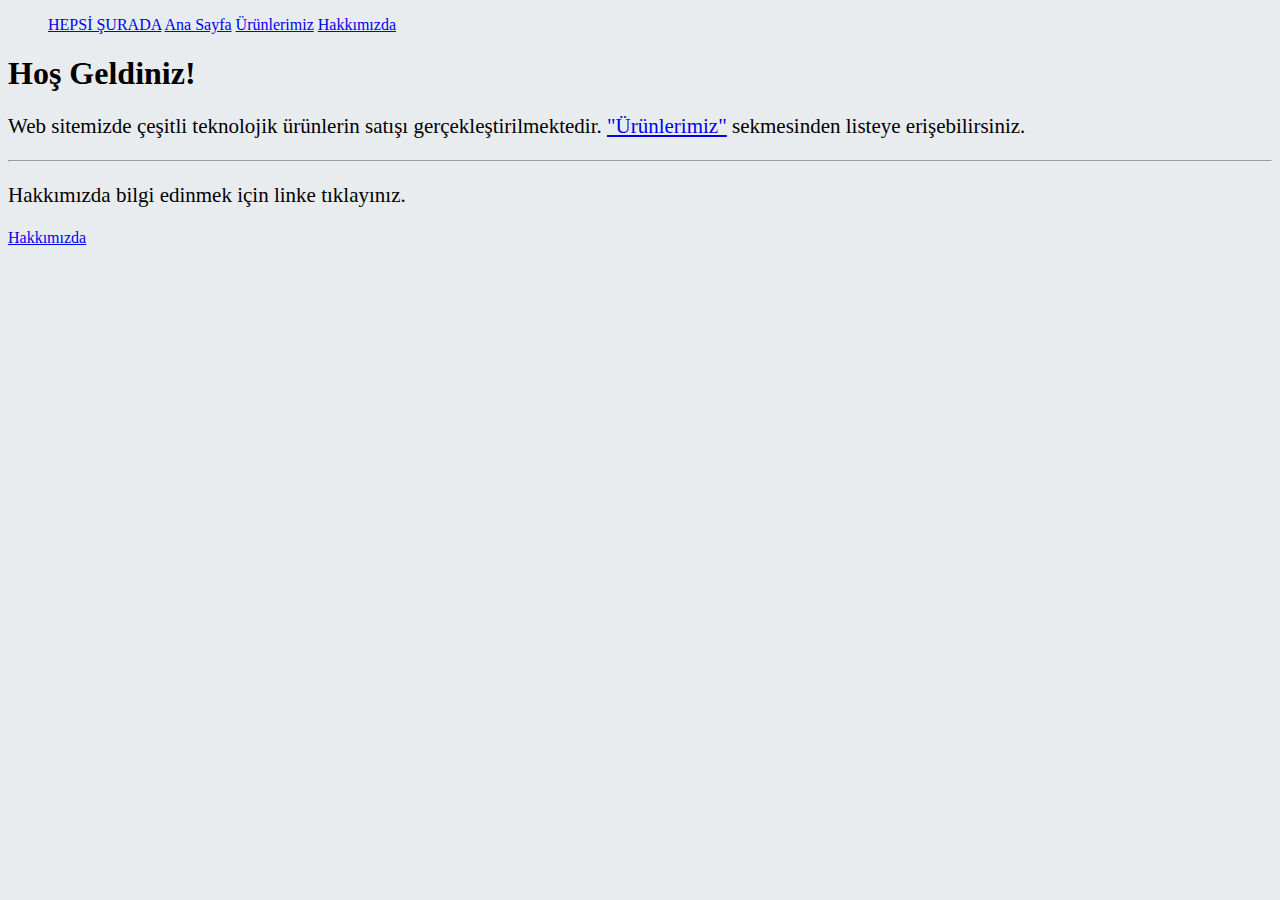
<file: bootstrap_ilk_odev/index.html>
<!doctype html>
<html lang="en">
  <head>
    <!-- Required meta tags -->
    <meta charset="utf-8">
    <meta name="viewport" content="width=device-width, initial-scale=1, shrink-to-fit=no">

    <!-- Bootstrap CSS -->
    <link rel="stylesheet" href="https://cdn.jsdelivr.net/npm/bootstrap@4.6.1/dist/css/bootstrap.min.css" integrity="sha384-zCbKRCUGaJDkqS1kPbPd7TveP5iyJE0EjAuZQTgFLD2ylzuqKfdKlfG/eSrtxUkn" crossorigin="anonymous">

    <title>Ana Sayfa</title>
    <style>
        body{
            background-color: #E9ECEF ;
        }
     p{
         font-size: 21px;
     }
        

        li{
            font-size:30px;
            margin-top:60px;
        }
        
    </style>
  </head>
  <body>
       <!-- Navbar baslangic -->
       
           <div class="row"> 
                <div class="col-12 bg-secondary"> 
                    <nav class="navBar ">
           
                        <ul>
                            <a id="ana" class="col-3 text-warning" href="index.html">HEPSİ ŞURADA</a>
                            <a id="ana" class="col-3 text-dark" href="index.html">Ana Sayfa</a>
                            <a id="urun" class="col-3 text-white" href="urunSatis.html">Ürünlerimiz</a>
                            <a id="ulas" class="col-3 text-white" href="aboutUs.html">Hakkımızda</a>
                        </ul>
                    
                    </nav>
                </div>
           </div>
       

        <!-- Navbar bitis -->       

<!-- Content baslangic -->
    <div class="container">
        <div class="jumbotron">
            <h1 class="display-4">Hoş Geldiniz!</h1>
            <p class="lead">Web sitemizde çeşitli teknolojik ürünlerin satışı gerçekleştirilmektedir.   <a href="urunSatis.html">"Ürünlerimiz"</a>  sekmesinden listeye erişebilirsiniz.</p>
            <hr class="my-4">
            <p>Hakkımızda bilgi edinmek için linke tıklayınız.</p>
            <a class="btn btn-primary btn-lg" href="bizeUlas.html" role="button">Hakkımızda</a>
          </div>
    </div>

    <!-- Content bitis -->



    <!-- Optional JavaScript; choose one of the two! -->

    <!-- Option 1: jQuery and Bootstrap Bundle (includes Popper) -->
    <script src="https://cdn.jsdelivr.net/npm/jquery@3.5.1/dist/jquery.slim.min.js" integrity="sha384-DfXdz2htPH0lsSSs5nCTpuj/zy4C+OGpamoFVy38MVBnE+IbbVYUew+OrCXaRkfj" crossorigin="anonymous"></script>
    <script src="https://cdn.jsdelivr.net/npm/bootstrap@4.6.1/dist/js/bootstrap.bundle.min.js" integrity="sha384-fQybjgWLrvvRgtW6bFlB7jaZrFsaBXjsOMm/tB9LTS58ONXgqbR9W8oWht/amnpF" crossorigin="anonymous"></script>

    <!-- Option 2: Separate Popper and Bootstrap JS -->
    <!--
    <script src="https://cdn.jsdelivr.net/npm/jquery@3.5.1/dist/jquery.slim.min.js" integrity="sha384-DfXdz2htPH0lsSSs5nCTpuj/zy4C+OGpamoFVy38MVBnE+IbbVYUew+OrCXaRkfj" crossorigin="anonymous"></script>
    <script src="https://cdn.jsdelivr.net/npm/popper.js@1.16.1/dist/umd/popper.min.js" integrity="sha384-9/reFTGAW83EW2RDu2S0VKaIzap3H66lZH81PoYlFhbGU+6BZp6G7niu735Sk7lN" crossorigin="anonymous"></script>
    <script src="https://cdn.jsdelivr.net/npm/bootstrap@4.6.1/dist/js/bootstrap.min.js" integrity="sha384-VHvPCCyXqtD5DqJeNxl2dtTyhF78xXNXdkwX1CZeRusQfRKp+tA7hAShOK/B/fQ2" crossorigin="anonymous"></script>
    -->
  </body>
</html>
</file>
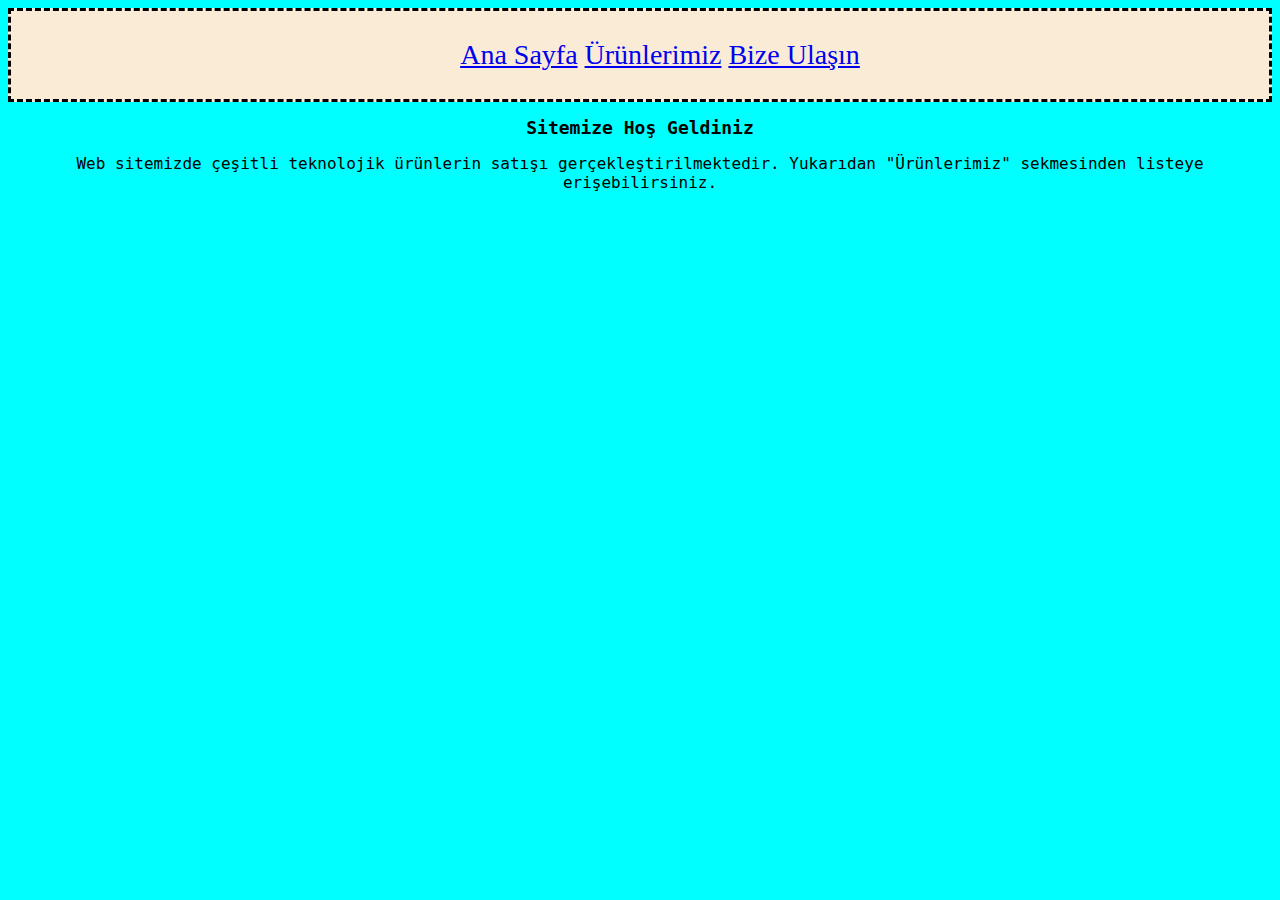
<file: css_ilk_odev/index.html>
<!DOCTYPE html>
<html lang="tr">
<head>
    <meta charset="UTF-8">
    <meta http-equiv="X-UA-Compatible" content="IE=edge">
    <meta name="viewport" content="width=device-width, initial-scale=1.0">
    <title>Ana Sayfa</title>
    <link rel="stylesheet" href="css/web.css">
</head>
<body>
    <!-- Navbar baslangic -->
        <nav class="navBar">
           
            <ul>
                <a id="ana" href="index.html">Ana Sayfa</a>
                <a id="urun" href="urunSatis.html">Ürünlerimiz</a>
                <a id="ulas" href="bizeUlas.html">Bize Ulaşın</a>
            </ul>
            
        </nav>
    <!-- Navbar bitis -->
    
    <!-- Content baslangic -->
        <main class="main_">
            <h2>Sitemize Hoş Geldiniz</h2>
            <p>Web sitemizde çeşitli teknolojik ürünlerin satışı gerçekleştirilmektedir. Yukarıdan "Ürünlerimiz" sekmesinden listeye erişebilirsiniz.</p>

        </main>
    
    <!-- Content bitis -->

    <!-- footer baslangic -->
    <!-- <nav class="footerSide">
           
        <a href="index.html">Ana Sayfa</a>
        <a href="urunSatis.html">Ürünlerimiz</a>
        <a href="bizeUlas.html">Bize Ulaşın</a>
        
    </nav> -->
    <!-- footer bitis -->



</body>
</html>
</file>
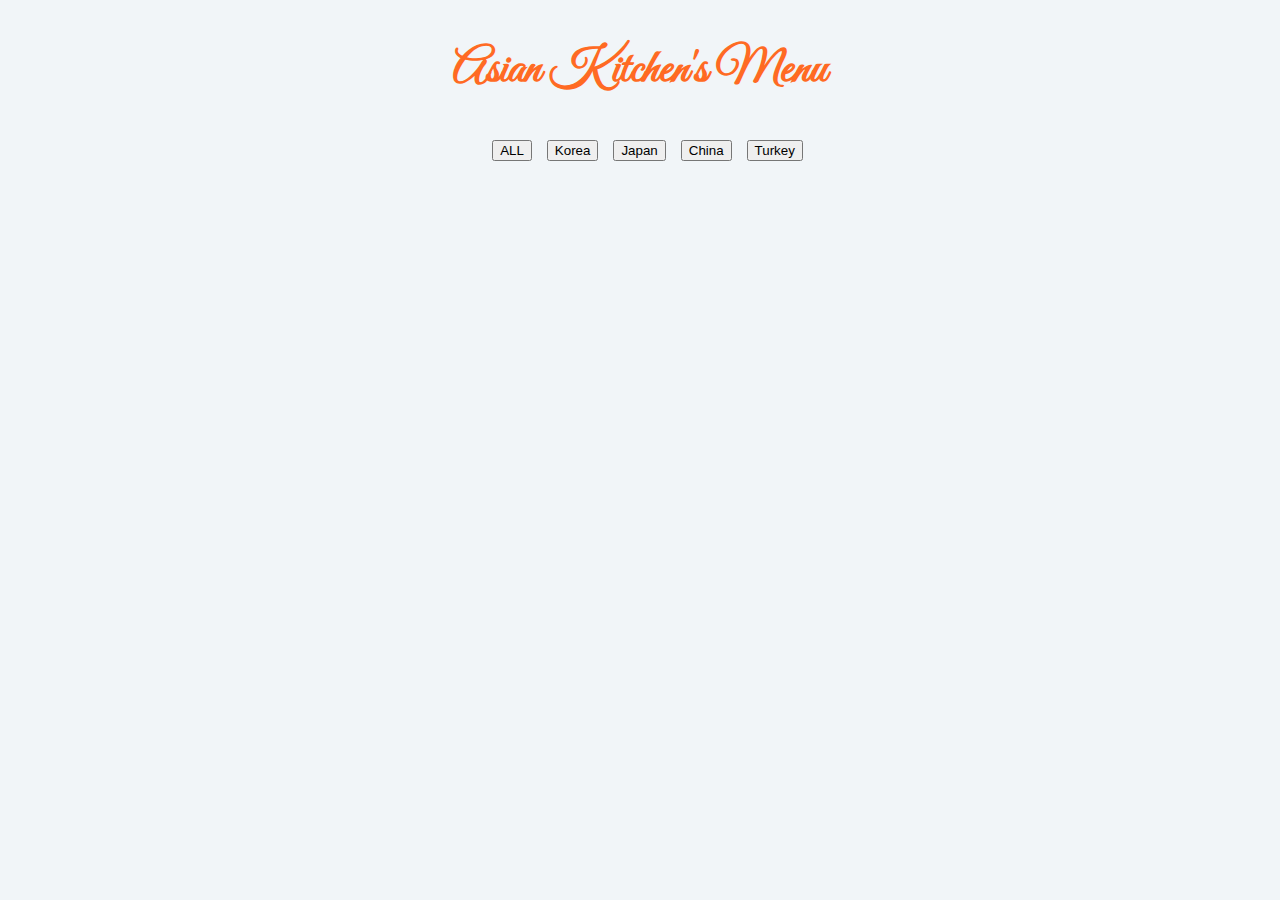
<file: js_odev_3_asian_kitchen/index.html>
<!DOCTYPE html>
<html lang="en">
  <head>
    <meta charset="UTF-8" />
    <meta name="viewport" content="width=device-width, initial-scale=1.0" />
    <title>Asian Kitchen</title>
    <!-- Fonts -->
    <link
      href="https://fonts.googleapis.com/css2?family=Great+Vibes&family=Zilla+Slab&display=swap"
      rel="stylesheet"
    />
    <!-- Boostrap CDN -->
    <link
      href="https://cdn.jsdelivr.net/npm/bootstrap@5.0.0-beta1/dist/css/bootstrap.min.css"
      rel="stylesheet"
      integrity="sha384-giJF6kkoqNQ00vy+HMDP7azOuL0xtbfIcaT9wjKHr8RbDVddVHyTfAAsrekwKmP1"
      crossorigin="anonymous"
    />
    <!-- CSS -->
    <link rel="stylesheet" href="css/style.css" />
  </head>
  <body>
    <div class="container">
      <section class="menu">
        <!-- title -->
        <div class="title">
          <h2>Asian Kitchen's Menu</h2>
        </div>
        <!-- filter buttons-->
        <div class="btn-container"></div>
        <!-- menu items -->
        <div class="section-center row">
          <!-- single-item -->

          <!-- end of single item -->
        </div>
      </section>
    </div>
    <script src="/js_odev_3_asian_kitchen/js/app.js"></script>
  </body>
</html>
</file>
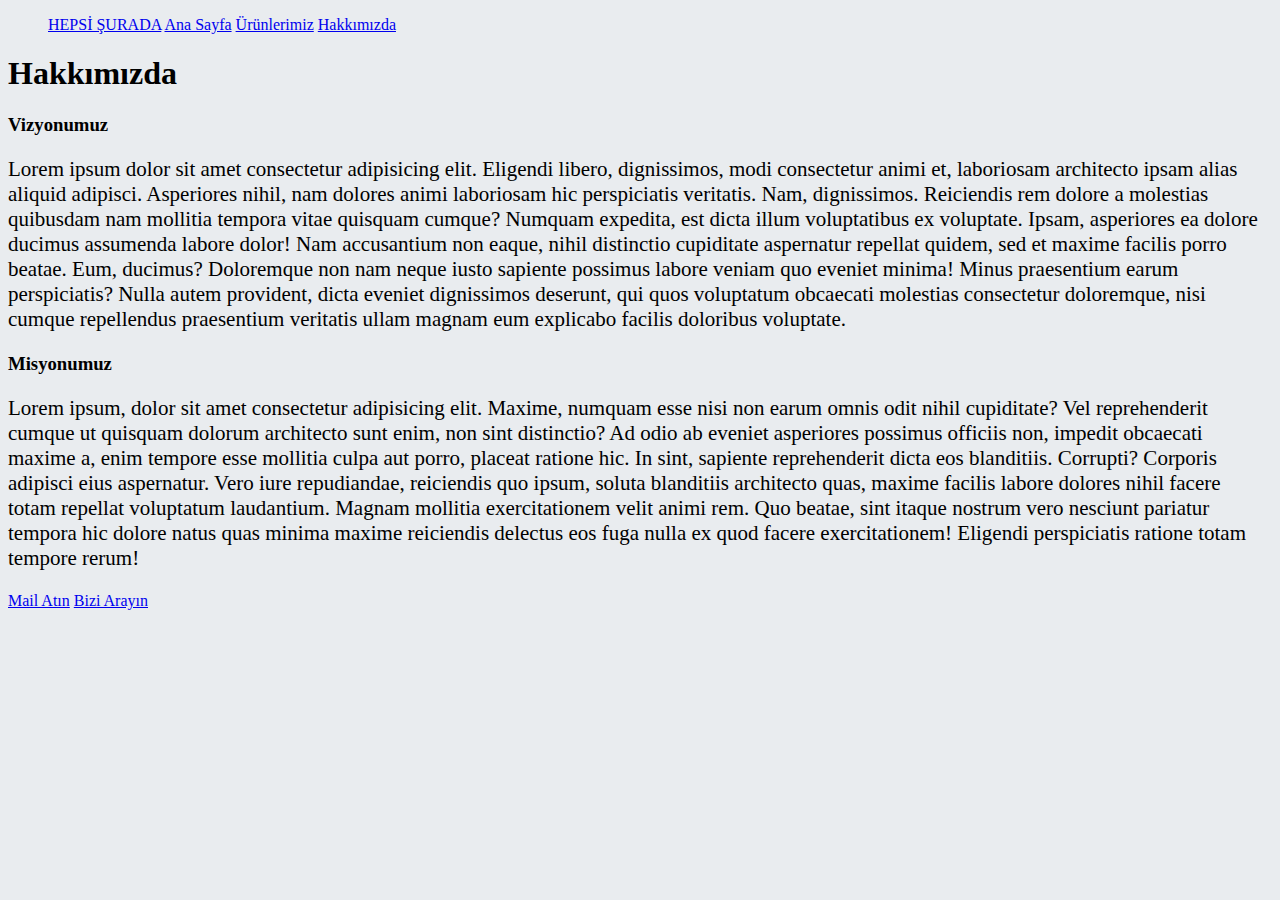
<file: bootstrap_ilk_odev/aboutUs.html>
<!doctype html>
<html lang="en">
  <head>
    <!-- Required meta tags -->
    <meta charset="utf-8">
    <meta name="viewport" content="width=device-width, initial-scale=1, shrink-to-fit=no">

    <!-- Bootstrap CSS -->
    <link rel="stylesheet" href="https://cdn.jsdelivr.net/npm/bootstrap@4.6.1/dist/css/bootstrap.min.css" integrity="sha384-zCbKRCUGaJDkqS1kPbPd7TveP5iyJE0EjAuZQTgFLD2ylzuqKfdKlfG/eSrtxUkn" crossorigin="anonymous">

    <title>Hakkımızda</title>
    <style>
      body{
          background-color: #E9ECEF ;
      }
      p{
       font-size: 21px;
      }
      

      li{
          font-size:30px;
          margin-top:60px;
      }
      
    </style>
  </head>
  <body>
      <!-- Navbar baslangic -->
       
      <div class="row"> 
        <div class="col-12 bg-secondary"> 
            <nav class="navBar ">
   
                <ul>
                    <a id="ana" class="col-3 text-warning" href="index.html">HEPSİ ŞURADA</a>
                    <a id="ana" class="col-3 text-white" href="index.html">Ana Sayfa</a>
                    <a id="urun" class="col-3 text-white" href="urunSatis.html">Ürünlerimiz</a>
                    <a id="ulas" class="col-3 text-dark" href="aboutUs.html">Hakkımızda</a>
                </ul>
            
            </nav>
        </div>
   </div>


<!-- Navbar bitis -->       
    
    <!-- Content baslangic -->

    <div class="container">
        <div class="row">
            <div class="col-sm-12">
                <div class="card" >
                    <div class="card-body">
                      <h1 class="card-title text-primary">Hakkımızda</h1>
                      <h3 class="card-subtitle mb-2 text-warning">Vizyonumuz</h3>
                      <p class="card-text">Lorem ipsum dolor sit amet consectetur adipisicing elit. Eligendi libero, dignissimos, modi consectetur animi et, laboriosam architecto ipsam alias aliquid adipisci. Asperiores nihil, nam dolores animi laboriosam hic perspiciatis veritatis.
                      Nam, dignissimos. Reiciendis rem dolore a molestias quibusdam nam mollitia tempora vitae quisquam cumque? Numquam expedita, est dicta illum voluptatibus ex voluptate. Ipsam, asperiores ea dolore ducimus assumenda labore dolor!
                      Nam accusantium non eaque, nihil distinctio cupiditate aspernatur repellat quidem, sed et maxime facilis porro beatae. Eum, ducimus? Doloremque non nam neque iusto sapiente possimus labore veniam quo eveniet minima!
                      Minus praesentium earum perspiciatis? Nulla autem provident, dicta eveniet dignissimos deserunt, qui quos voluptatum obcaecati molestias consectetur doloremque, nisi cumque repellendus praesentium veritatis ullam magnam eum explicabo facilis doloribus voluptate.</p>
                      <h3 class="card-subtitle mb-2 text-warning"> Misyonumuz </h3>
                      <p class="card-text">
                          Lorem ipsum, dolor sit amet consectetur adipisicing elit. Maxime, numquam esse nisi non earum omnis odit nihil cupiditate? Vel reprehenderit cumque ut quisquam dolorum architecto sunt enim, non sint distinctio?
                          Ad odio ab eveniet asperiores possimus officiis non, impedit obcaecati maxime a, enim tempore esse mollitia culpa aut porro, placeat ratione hic. In sint, sapiente reprehenderit dicta eos blanditiis. Corrupti?
                          Corporis adipisci eius aspernatur. Vero iure repudiandae, reiciendis quo ipsum, soluta blanditiis architecto quas, maxime facilis labore dolores nihil facere totam repellat voluptatum laudantium. Magnam mollitia exercitationem velit animi rem.
                          Quo beatae, sint itaque nostrum vero nesciunt pariatur tempora hic dolore natus quas minima maxime reiciendis delectus eos fuga nulla ex quod facere exercitationem! Eligendi perspiciatis ratione totam tempore rerum!
                      </p>
                      <a href="mailto:info@abidikgubidik.com" class="card-link">Mail Atın</a>
                      <a href="tel:05552233421" class="card-link">Bizi Arayın</a>
                    </div>
                  </div>
            </div>
        </div>
    </div>
    <!-- Content bitis -->

    <!-- footer baslangic -->
    <!-- <div class="row">
        <div class="col-12 bg-secondary">
            <nav class="footerSide">
           
                <a href="index.html" class="col-3 text-white">Ana Sayfa</a>
                <a href="urunSatis.html" class="col-3 text-white">Ürünlerimiz</a>
                <a href="aboutUs.html" class="col-3 text-white">Hakkımızda</a>
                
            </nav>
        </div>
    </div> -->

 
    <!-- footer bitis -->



    <!-- Optional JavaScript; choose one of the two! -->

    <!-- Option 1: jQuery and Bootstrap Bundle (includes Popper) -->
    <script src="https://cdn.jsdelivr.net/npm/jquery@3.5.1/dist/jquery.slim.min.js" integrity="sha384-DfXdz2htPH0lsSSs5nCTpuj/zy4C+OGpamoFVy38MVBnE+IbbVYUew+OrCXaRkfj" crossorigin="anonymous"></script>
    <script src="https://cdn.jsdelivr.net/npm/bootstrap@4.6.1/dist/js/bootstrap.bundle.min.js" integrity="sha384-fQybjgWLrvvRgtW6bFlB7jaZrFsaBXjsOMm/tB9LTS58ONXgqbR9W8oWht/amnpF" crossorigin="anonymous"></script>

    <!-- Option 2: Separate Popper and Bootstrap JS -->
    <!--
    <script src="https://cdn.jsdelivr.net/npm/jquery@3.5.1/dist/jquery.slim.min.js" integrity="sha384-DfXdz2htPH0lsSSs5nCTpuj/zy4C+OGpamoFVy38MVBnE+IbbVYUew+OrCXaRkfj" crossorigin="anonymous"></script>
    <script src="https://cdn.jsdelivr.net/npm/popper.js@1.16.1/dist/umd/popper.min.js" integrity="sha384-9/reFTGAW83EW2RDu2S0VKaIzap3H66lZH81PoYlFhbGU+6BZp6G7niu735Sk7lN" crossorigin="anonymous"></script>
    <script src="https://cdn.jsdelivr.net/npm/bootstrap@4.6.1/dist/js/bootstrap.min.js" integrity="sha384-VHvPCCyXqtD5DqJeNxl2dtTyhF78xXNXdkwX1CZeRusQfRKp+tA7hAShOK/B/fQ2" crossorigin="anonymous"></script>
    -->
  </body>
</html>
</file>
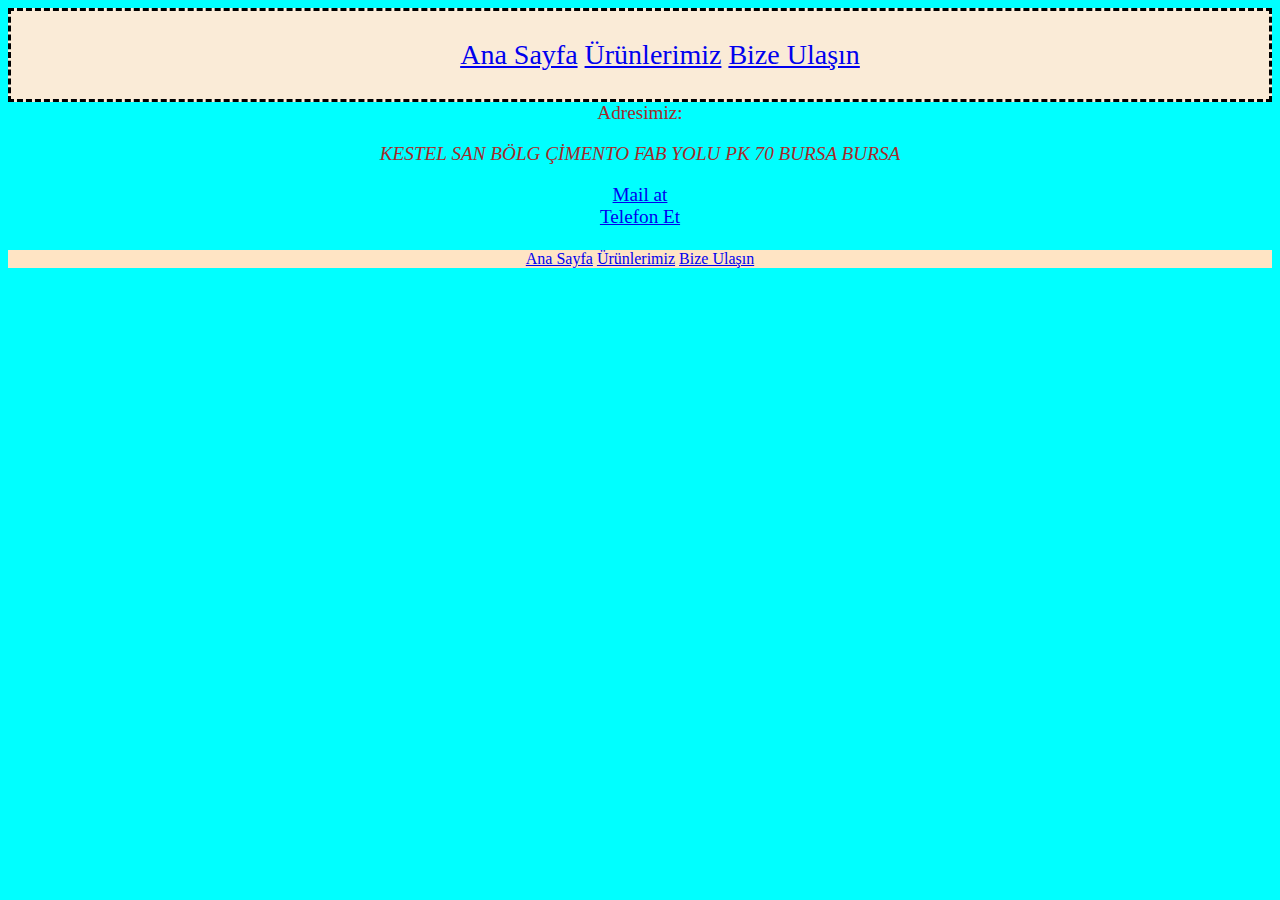
<file: css_ilk_odev/bizeUlas.html>
<!DOCTYPE html>
<html lang="tr">
<head>
    <meta charset="UTF-8">
    <meta http-equiv="X-UA-Compatible" content="IE=edge">
    <meta name="viewport" content="width=device-width, initial-scale=1.0">
    <title>Bize Ulaşın</title>
    <link rel="stylesheet" href="css/web.css">
</head>
<body>
    <!-- Navbar baslangic -->
    <nav class="navBar">
           
        <ul>
            <a id="ana" href="index.html">Ana Sayfa</a>
            <a id="urun" href="urunSatis.html">Ürünlerimiz</a>
            <a id="ulas" href="bizeUlas.html">Bize Ulaşın</a>
        </ul>
        
    </nav>
    <!-- Navbar bitis -->
    
    <!-- Content baslangic -->
    <main class="main_ulas">
        <article> Adresimiz:
            <p><em>KESTEL SAN BÖLG ÇİMENTO FAB YOLU PK 70 BURSA BURSA </em></p>
            <a href="mailto:info@abidikgubidik.com"> Mail at</a> <br>
            <a href="tel:05552233421">Telefon Et</a>
        </article>
        <br>
    </main>
    <!-- Content bitis -->

    <!-- footer baslangic -->
    <nav class="footerSide">
           
        <a href="index.html">Ana Sayfa</a>
        <a href="urunSatis.html">Ürünlerimiz</a>
        <a href="bizeUlas.html">Bize Ulaşın</a>
        
    </nav>
    <!-- footer bitis -->



</body>
</html>
</file>
<file: css_ilk_odev/css/web.css>
.navBar{
    text-align: center;
    font-size: 28px;
    border:black;
    border-style:dashed;
    background-color: antiquewhite;
}


.urunler{
    text-align: center;
    font-size: larger;
    list-style-position: inside; 
}
/* .urunler img {
    height: 400px;
} */


body {
    background-color: aqua;
}
.footerSide {
    text-align: center;
    font-size: 16px;
    background-color: bisque;
}
.main_ {
    text-align: center;
    font-size: small;
    font-family: monospace;
}
.main_ p {
    font-size: large;
}
.main_ulas {
    text-align: center;
    color: brown;
    font-size: larger;
}
</file>
<file: js_odev_3_asian_kitchen/css/style.css>
* {
  box-sizing: border-box;
}

body {
  margin: 0;
  padding: 0;
  background-color: #f1f5f8;
  font-family: "Zilla Slab", serif;
}

h2 {
  font-family: "Great Vibes", cursive;
  font-size: 3rem;
  text-align: center;
  color: #ff6a23;
}
.menu {
  margin-top: 20px;
}

.btn-container {
  display: flex;
  justify-content: center;
  align-items: center;
  margin: 40px 0;
}
.btn-item {
  margin-left: 15px;
}

.photo {
  width: 30%;
  height: 175px;
  object-fit: cover;
  border: 0.25rem solid black;
  border-radius: 10px;
}
.menu-items {
  display: flex;
  margin: 20px 0;
}
.menu-info {
  margin-left: 20px;
  width: 100%;
}
.menu-title {
  display: flex;
  justify-content: space-between;
  border-bottom: 1px solid black;
}

h4 {
  color: #e00a00;
}

.menu-text {
  padding-top: 20px;
}
</file>
